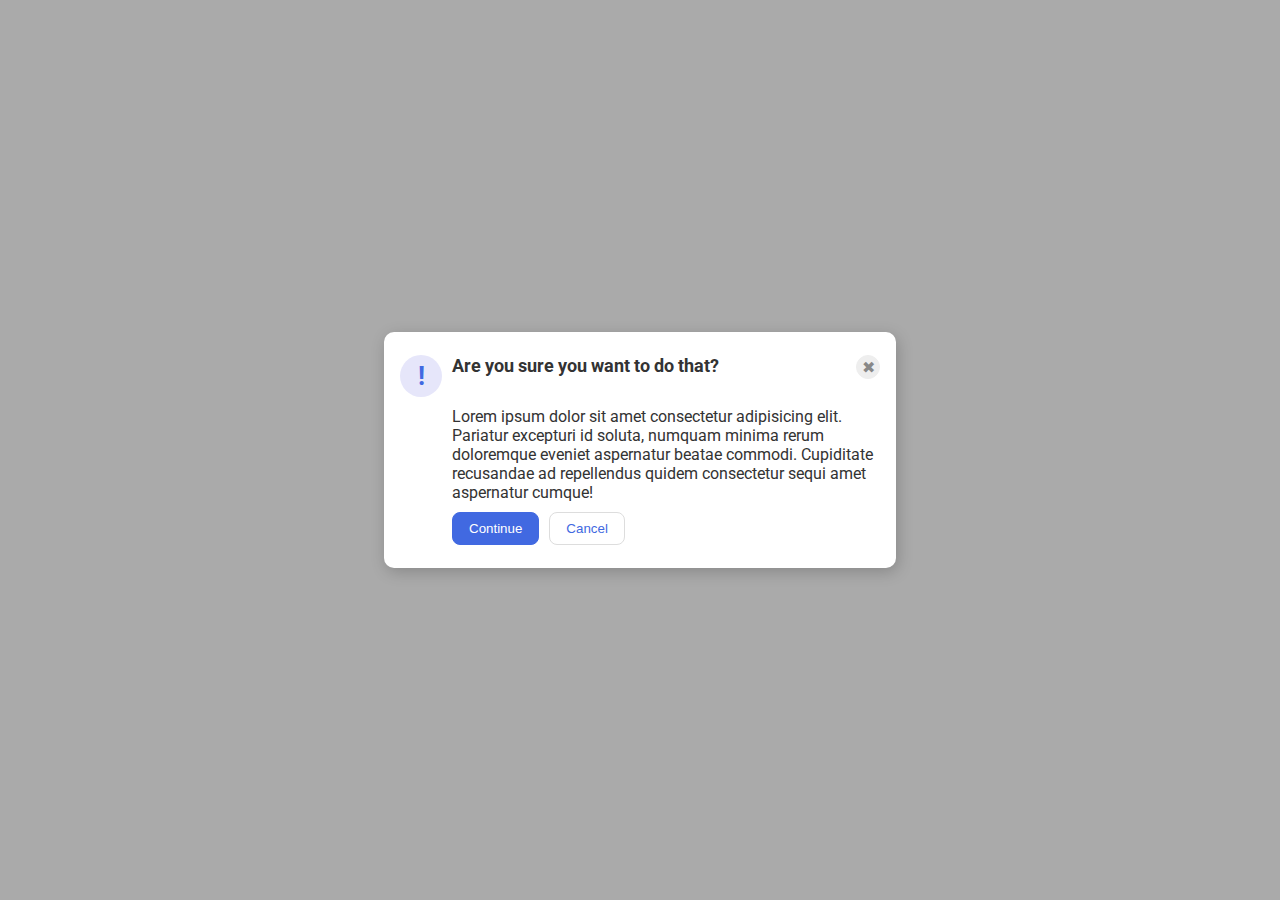
<file: foundations/flex/05-flex-modal/index.html>
<!DOCTYPE html>
<html lang="en">

<head>
  <meta charset="UTF-8">
  <meta http-equiv="X-UA-Compatible" content="IE=edge">
  <meta name="viewport" content="width=device-width, initial-scale=1.0">
  <link rel="stylesheet" href="style.css">
  <title>Modal</title>
</head>

<body>
  <div class="modal">
    <div class="icon">!</div>
    <div class="header">Are you sure you want to do that?</div>
    
    <button class="close-button">✖</button>

    <div class="text">Lorem ipsum dolor sit amet consectetur adipisicing elit. Pariatur excepturi id soluta, numquam
      minima rerum doloremque eveniet aspernatur beatae commodi. Cupiditate recusandae ad repellendus quidem consectetur
      sequi amet aspernatur cumque!</div>

    <button class="continue">Continue</button>

    <button class="cancel">Cancel</button>
  </div>
</body>

</html>
</file>
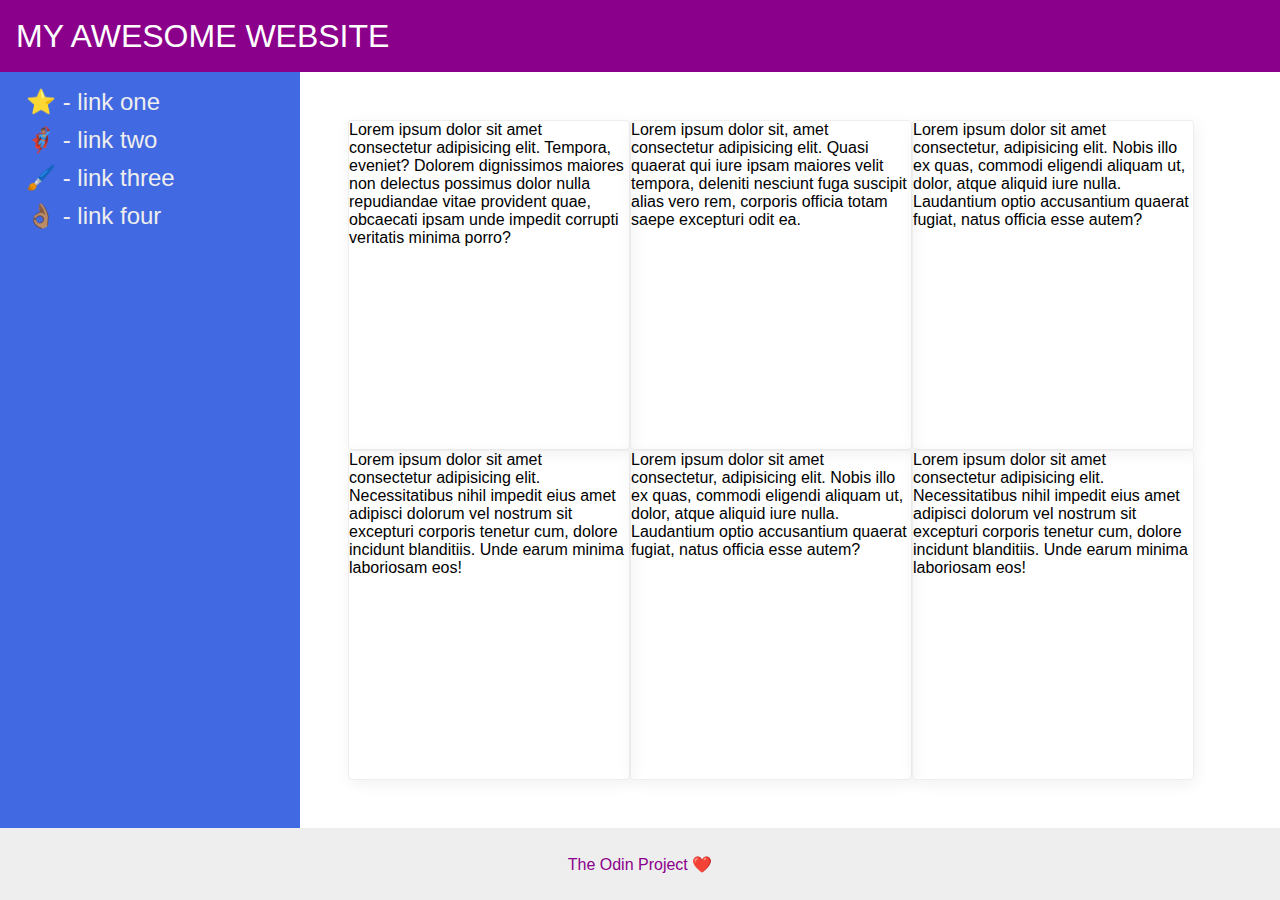
<file: foundations/flex/07-flex-layout-2/index.html>
<!DOCTYPE html>
<html lang="en">

<head>
  <meta charset="UTF-8">
  <meta http-equiv="X-UA-Compatible" content="IE=edge">
  <meta name="viewport" content="width=device-width, initial-scale=1.0">
  <title>The Holy Grail</title>
  <link rel="stylesheet" href="style.css">
</head>

<body>
  <div class="header">
    MY AWESOME WEBSITE
  </div>
  <div class="content">
    <div class="sidebar">
      <ul>
        <li><a href="#">⭐ - link one</a></li>
        <li><a href="#">🦸🏽‍♂️ - link two</a></li>
        <li><a href="#">🖌️ - link three</a></li>
        <li><a href="#">👌🏽 - link four</a></li>
      </ul>
    </div>
    <div class="cards">
      <div class="card">Lorem ipsum dolor sit amet consectetur adipisicing elit. Tempora, eveniet? Dolorem dignissimos
        maiores non delectus possimus dolor nulla repudiandae vitae provident quae, obcaecati ipsam unde impedit
        corrupti veritatis minima porro?</div>
      <div class="card">Lorem ipsum dolor sit, amet consectetur adipisicing elit. Quasi quaerat qui iure ipsam maiores
        velit tempora, deleniti nesciunt fuga suscipit alias vero rem, corporis officia totam saepe excepturi odit ea.
      </div>
      <div class="card">Lorem ipsum dolor sit amet consectetur, adipisicing elit. Nobis illo ex quas, commodi eligendi
        aliquam ut, dolor, atque aliquid iure nulla. Laudantium optio accusantium quaerat fugiat, natus officia esse
        autem?</div>
      <div class="card">Lorem ipsum dolor sit amet consectetur adipisicing elit. Necessitatibus nihil impedit eius amet
        adipisci dolorum vel nostrum sit excepturi corporis tenetur cum, dolore incidunt blanditiis. Unde earum minima
        laboriosam eos!</div>
      <div class="card">Lorem ipsum dolor sit amet consectetur, adipisicing elit. Nobis illo ex quas, commodi eligendi
        aliquam ut, dolor, atque aliquid iure nulla. Laudantium optio accusantium quaerat fugiat, natus officia esse
        autem?</div>
      <div class="card">Lorem ipsum dolor sit amet consectetur adipisicing elit. Necessitatibus nihil impedit eius amet
        adipisci dolorum vel nostrum sit excepturi corporis tenetur cum, dolore incidunt blanditiis. Unde earum minima
        laboriosam eos!</div>
    </div>
  </div>
  <div class="footer">
    The Odin Project ❤️
  </div>
</body>

</html>
</file>
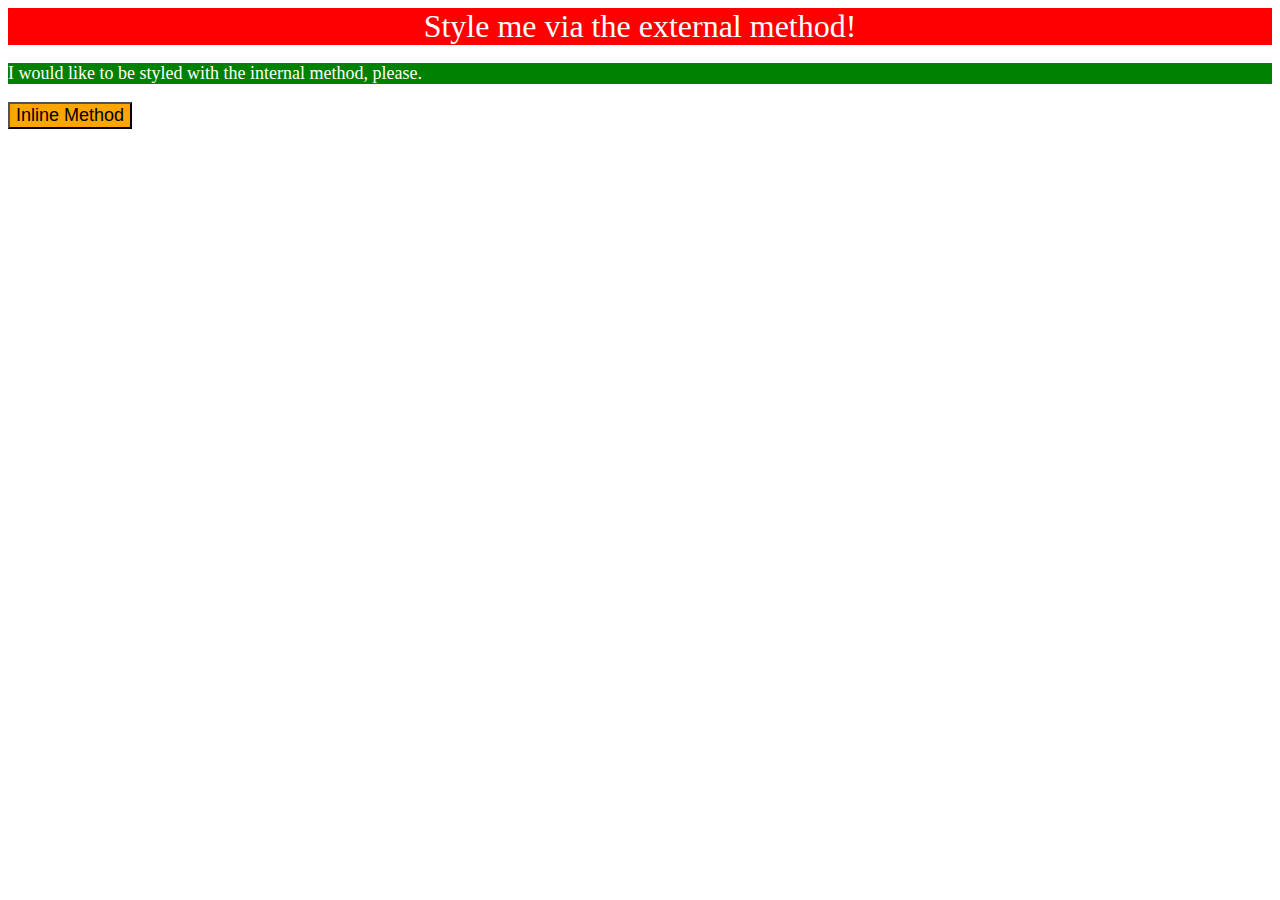
<file: foundations/intro-to-css/01-css-methods/index.html>
<!DOCTYPE html>
<html lang="en">
  <head>
    <meta charset="UTF-8">
    <meta http-equiv="X-UA-Compatible" content="IE=edge">
    <meta name="viewport" content="width=device-width, initial-scale=1.0">
    <link href="styles.css" rel="stylesheet">
    <title>Methods for Adding CSS</title>
    <style>
      p{
        background-color:green;
        color: white;
        font-size:18px;
      }
    </style>
  </head>
  <body>
    <div>Style me via the external method!</div>
    <p>I would like to be styled with the internal method, please.</p>
    <button style="font-size:18px ; background-color:orange;">Inline Method</button>
  </body>
</html>
</file>
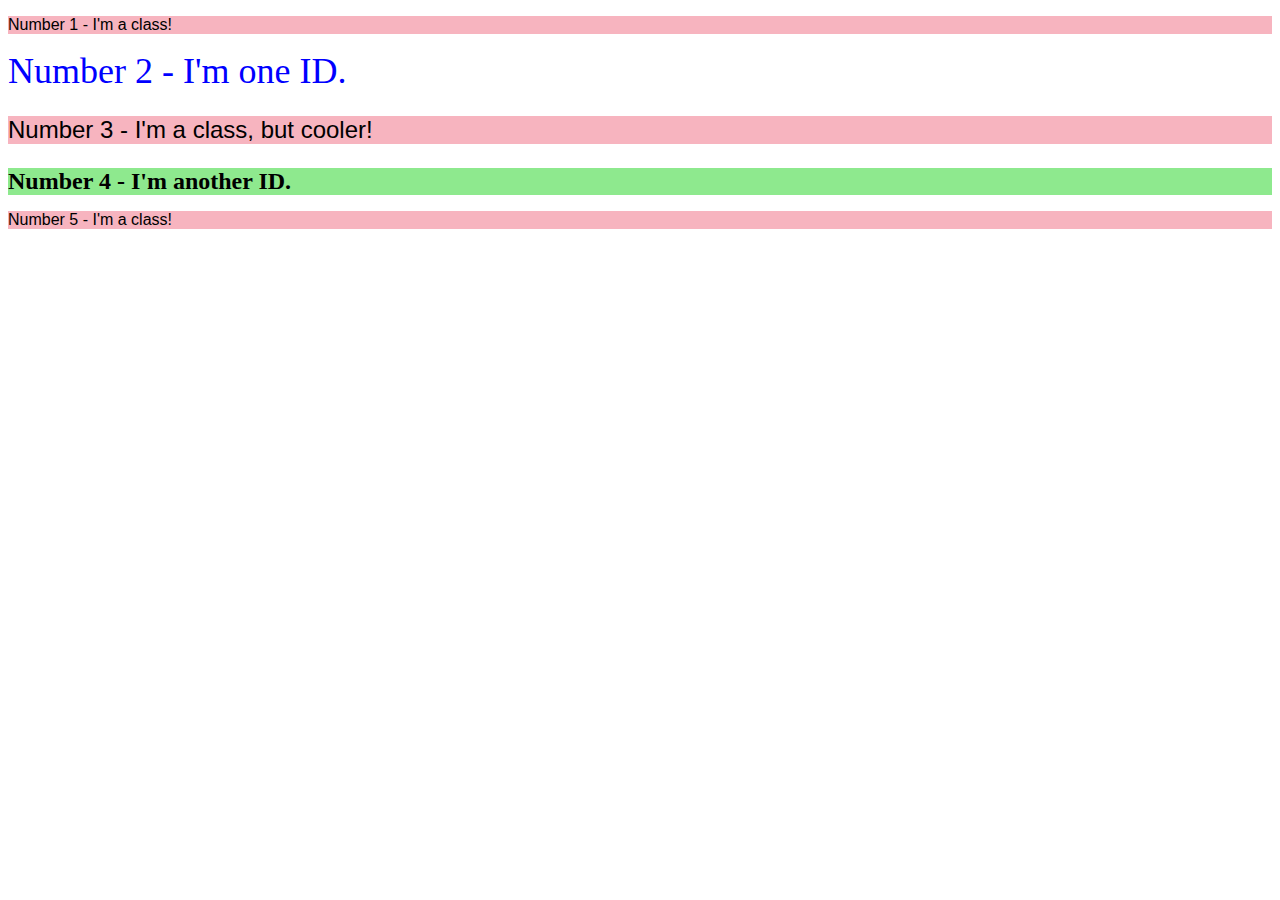
<file: foundations/intro-to-css/02-class-id-selectors/index.html>
<!DOCTYPE html>
<html lang="en">
  <head>
    <meta charset="UTF-8">
    <meta http-equiv="X-UA-Compatible" content="IE=edge">
    <meta name="viewport" content="width=device-width, initial-scale=1.0">
    <title>Class and ID Selectors</title>
    <link rel="stylesheet" href="style.css">
  </head>
  <body>
    <p>Number 1 - I'm a class!</p>
    <div id="second">Number 2 - I'm one ID.</div>
    <p id="third">Number 3 - I'm a class, but cooler!</p>
    <div id="fourth">Number 4 - I'm another ID.</div>
    <p>Number 5 - I'm a class!</p>
  </body>
</html>
</file>
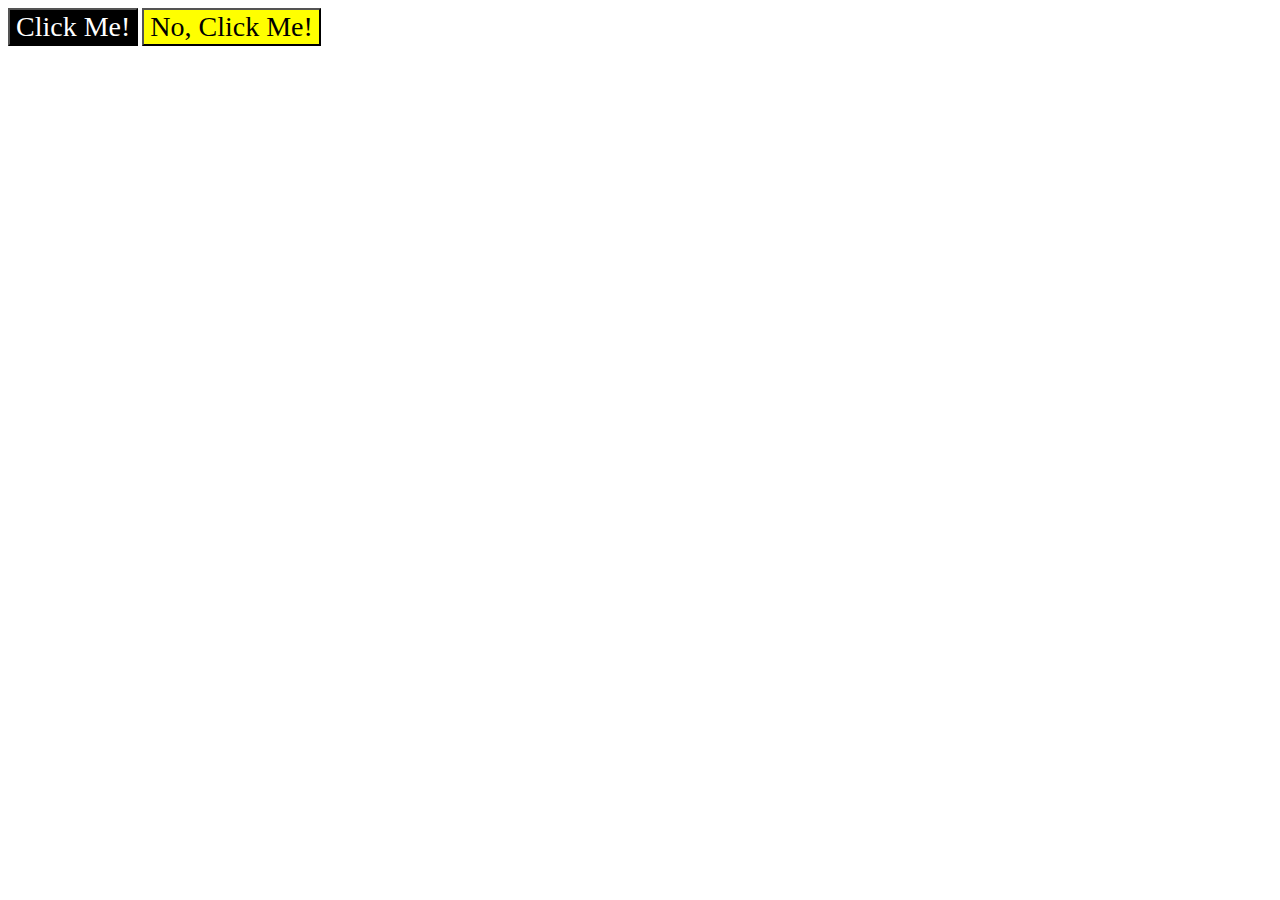
<file: foundations/intro-to-css/03-grouping-selectors/index.html>
<!DOCTYPE html>
<html lang="en">
  <head>
    <meta charset="UTF-8">
    <meta http-equiv="X-UA-Compatible" content="IE=edge">
    <meta name="viewport" content="width=device-width, initial-scale=1.0">
    <title>Grouping Selectors</title>
    <link rel="stylesheet" href="style.css">
  </head>
  <body>
    <button id="first-btn">Click Me!</button>
    <button id="second-btn">No, Click Me!</button>
  </body>
</html>
</file>
<file: foundations/flex/05-flex-modal/style.css>
@import url('https://fonts.googleapis.com/css2?family=Roboto:wght@400;700&display=swap');

html, body {
  height: 100%;
}

body {
  font-family: Roboto, sans-serif;
  margin: 0;
  background: #aaa;
  color: #333;
  /* I'll give you this one for free lol */
  display: flex;
  align-items: center;
  justify-content: center;
}

.modal {
  background: white;
  width: 480px;
  border-radius: 10px;
  box-shadow: 2px 4px 16px rgba(0,0,0,.2);
  padding:23px 16px;
  display: flex;
  flex-wrap: wrap;
  gap: 10px;
}

.icon {
  color: royalblue;
  font-size: 26px;
  font-weight: 700;
  background: lavender;
  width: 42px;
  height: 42px;
  border-radius: 50%;
  display: flex;
  align-items: center;
  justify-content: center;
  margin-bottom: auto;
  }

.close-button {
  background: #eee;
  border-radius: 50%;
  color: #888;
  font-weight: 400;
  font-size: 16px;
  height: 24px;
  width: 24px;
  
  border: 1px solid #eee;
  padding: 0;
  margin-left: auto;
}

button {
  cursor: pointer;
  padding: 8px 16px;
  border-radius: 8px;
}

button.continue {
  background: royalblue;
  border: 1px solid royalblue;
  color: white;
  margin-left:52px;
}

button.cancel {
  background: white;
  border: 1px solid #ddd;
  color: royalblue;
  justify-self: end;
}
.header{
  font-weight:  bold;
  font-size: 18px;
}
.text{
  margin-left:52px;
}
</file>
<file: foundations/flex/07-flex-layout-2/style.css>
body {
  font-family: -apple-system, BlinkMacSystemFont, 'Segoe UI', Roboto, Oxygen, Ubuntu, Cantarell, 'Open Sans', 'Helvetica Neue', sans-serif;
  margin: 0;
  min-height: 100vh;
  display: flex;
  flex-direction: column;
  justify-content: space-between;
}

.header {
  height: 72px;
  background: darkmagenta;
  color: white;
  display: flex;  
  padding: 0px 16px;
  align-items: center;
  font-size: 32px;
 
}

.footer {
  height: 72px;
  background: #eee;
  color: darkmagenta;
  display: flex;
  justify-content: center;
  align-items: center;
  
}

.sidebar {
  width: 300px;
  background: royalblue;
  box-sizing: border-box;
  flex-shrink:0;
  padding: 0px 16px;
 
}

.card {
  border: 1px solid #eee;
  box-shadow: 2px 4px 16px rgba(0,0,0,.06);
  border-radius: 4px;
  width:280px;
}
.cards{
  display: flex;
  padding: 48px;
  flex-wrap: wrap;

}
.content{
  display: flex;
  flex-grow: 1;

}

ul{
  list-style-type: none;
  padding-left: 10px;
  display: flex;  
  flex-direction: column;
  gap:10px;
}

a{
  text-decoration: none;
  color: #eee;
  font-size: 24px;
}
</file>
<file: foundations/intro-to-css/01-css-methods/styles.css>
div {
    background-color: red;
    color: white;
    font-size: 32px;
    text-align: center;
    font-style: bold;
}
</file>
<file: foundations/intro-to-css/02-class-id-selectors/style.css>
p {
    background-color: rgb(247, 180, 191);
    font-family: Verdana, DejaVu-sans, sans-serif;
}

#second {
    color: blue;
    font-size: 36px;
}

#third {
    font-size: 24px;
}

#fourth {
    background-color: rgb(142, 233, 142);
    font-size: 24px;
    font-weight: bold;
}
</file>
<file: foundations/intro-to-css/03-grouping-selectors/style.css>
#first-btn, #second-btn{
font-size: 28px;
font-family: 'Franklin Gothic Medium', "Times New Roman" ,Helvetica, sans-serif;
}
#first-btn{
background-color: black;
color: white;
}
#second-btn{
background-color: yellow;
}
</file>
